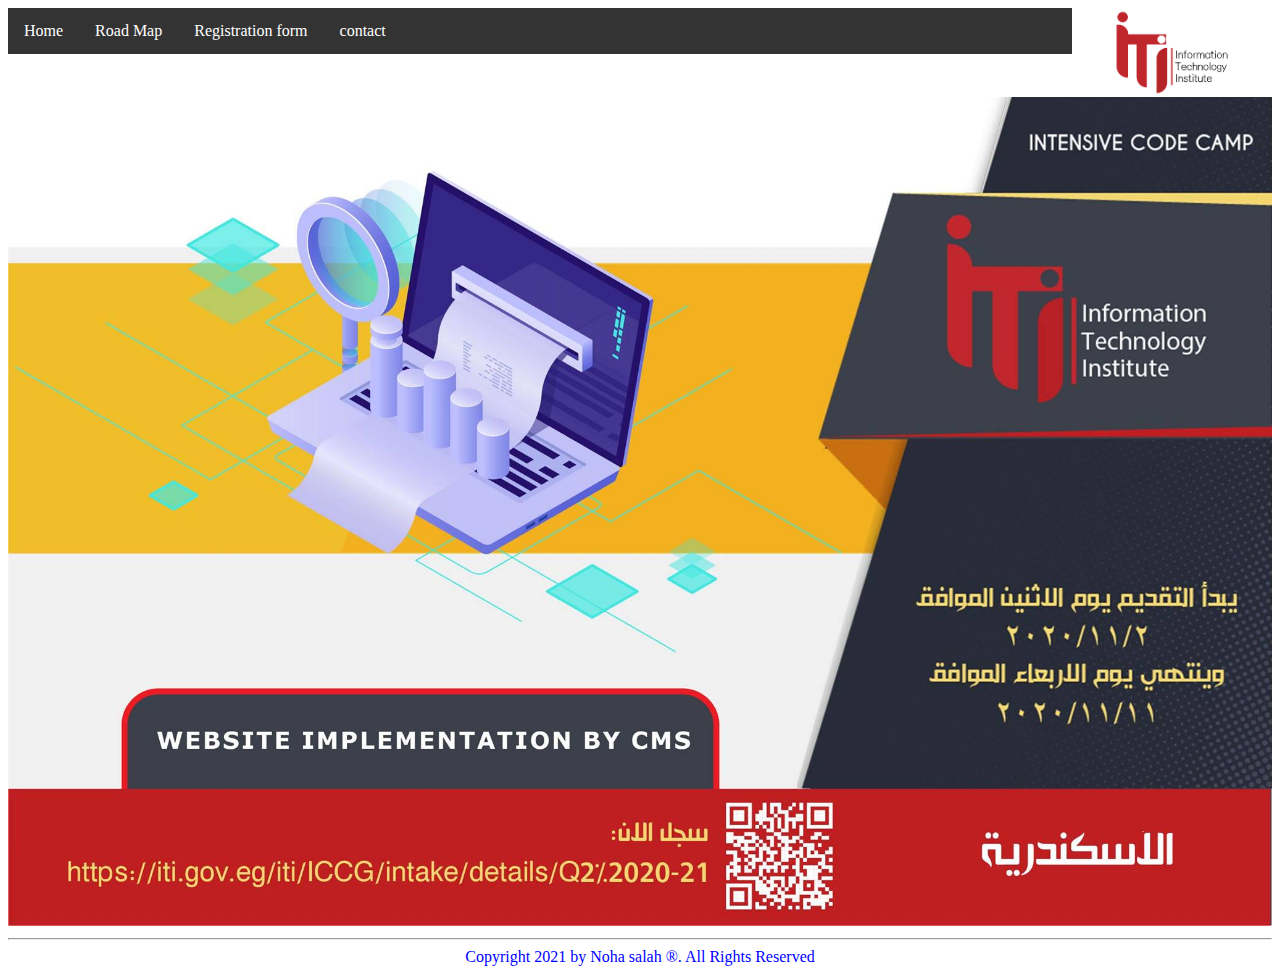
<file: index.html>
<!DOCTYPE html>
<html lang="en">
<head>
      <title>ITI intensive code camp</title>
      <link rel="stylesheet" href="./css/header.css">
      <link rel="stylesheet" href="./css/footer.css">
      
</head>
<body>
    <header>
        <img src="./images/ITI_logo.png" alt="iti logo" width="200p"  class="logo">
            <ul class="mylist">
                <li class="list"><a href="./index.html">Home</a></li>
                <li class="list"><a href="./cmstrack.html">Road Map</a></li>
                <li class="list"><a href="./RegestrationForm.html">Registration form </a></li>
                <li class="list"><a href="https://www.iti.gov.eg/"> contact </a></li>
            </ul>
    </header>
    <a  href="./cmstrack.html" alt="iti intensive course information">
        <img src="./images/img1.jpg" width="100%" height="100%" >
    </a>
    <footer>
        <hr>
        <center class="ffooter">Copyright 2021 by Noha salah &reg;. All Rights Reserved </center>
    </footer>
</body>
</html>
</file>
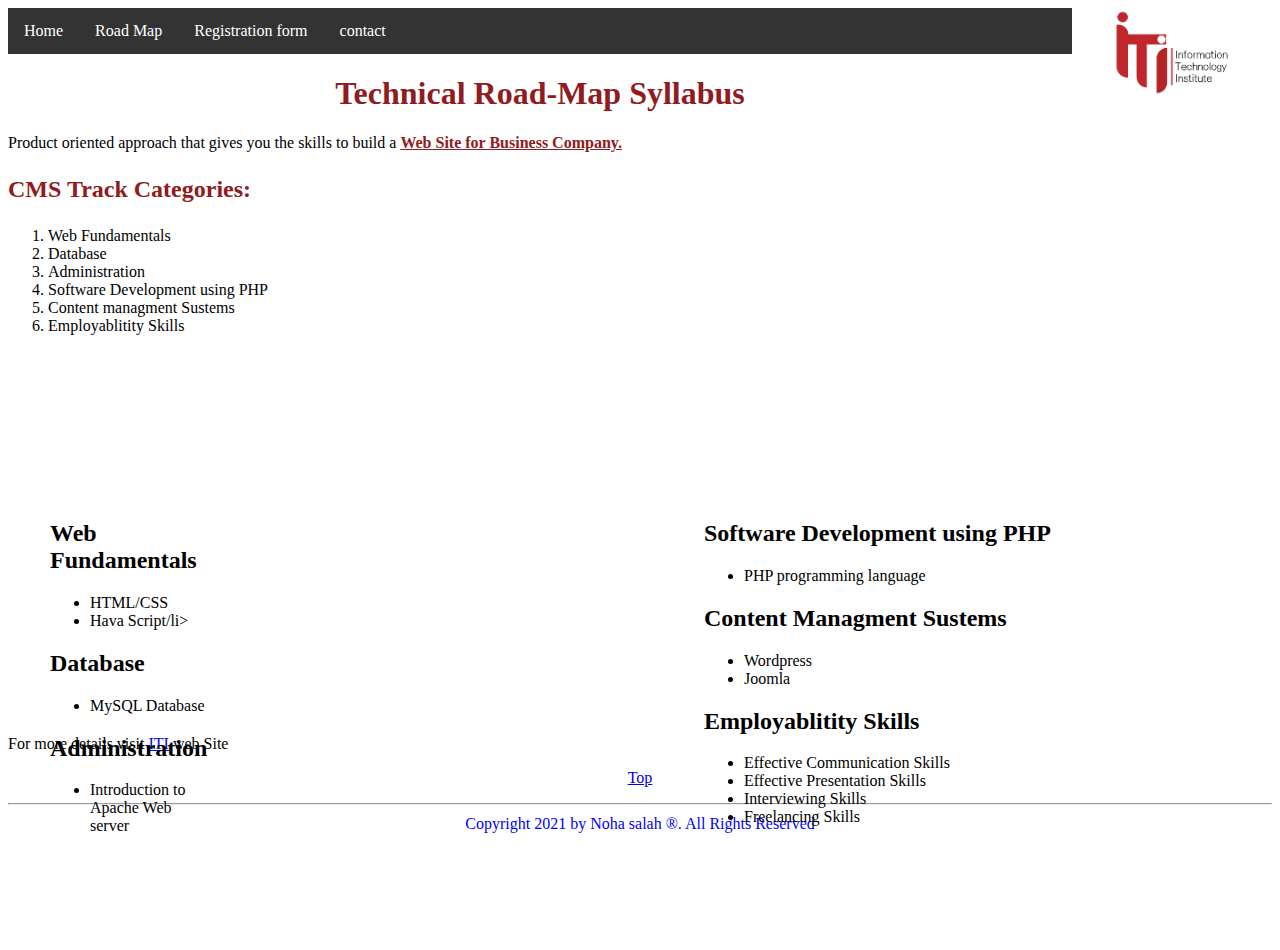
<file: cmstrack.html>
<!DOCTYPE html>
<html lang="en">
<head>
    <meta charset="utf-8">
    <title>CMS</title>
    <link rel="stylesheet" href="./css/header.css">
    <link rel="stylesheet" href="./css/footer.css">
    <link rel="stylesheet" href="./css/roadmap.css">
    
</head>
<body>
    <header>
        <img src="./images/ITI_logo.png" alt="iti logo" width="200p"  class="logo">
            <ul class="mylist">
                <li class="list"><a href="./index.html">Home</a></li>
                <li class="list"><a href="./cmstrack.html">Road Map</a></li>
                <li class="list"><a href="./RegestrationForm.html">Registration form </a></li>
                <li class="list"><a href="https://www.iti.gov.eg/"> contact </a></li>
            </ul>
    </header>
    <div>
    <h1 style="color:#901b20; text-align: center;">
        Technical Road-Map Syllabus
    </h1>
    </div>
    
    <p>Product oriented approach that gives you the skills to build a 
        <span style="color:#901b20;">
            <u>
                <b>Web Site for Business Company.</b>
            </u>
        </span>
    </p>
    <div style="margin-bottom: 10%;">
    <h2>
        <p style="color: #901b20;">CMS Track Categories:</p>
    </h2>
        <ol>
            <li>Web Fundamentals</li>
            <li>Database</li>
            <li>Administration</li>
            <li>Software Development using PHP</li>
            <li>Content managment Sustems</li>
            <li>Employablitity Skills</li>
        </ol>
    </div>
    <div class="split left">
        <div class="centered">
         <h2>Web Fundamentals</h2>  
         <ul>
            <li>HTML/CSS</li>
            <li>Hava Script/li>
        </ul>
        <h2> Database</h2>  
        <ul>
            <li>MySQL Database</li>             
        </ul>
        <h2>Administration</h2>         
        <ul>
            <li>Introduction to Apache Web server</li>
        </ul>
        </div>
    </div>
      <div class="split right">
        <div class="centered">
            <h2>
                Software Development using PHP
            </h2>  
            <ul>
                <li>PHP programming language</li>   
            </ul>
            <h2>Content Managment Sustems </h2>  
            <ul>
                <li>Wordpress</li>
                 <li>Joomla</li>
            </ul>
            <h2>Employablitity Skills</h2>  
            <ul>
                <li>Effective Communication Skills</li>
                <li>Effective Presentation Skills</li>
                <li>Interviewing Skills</li>
                <li>Freelancing Skills</li>
             </ul>
      </div>
      </div>
    <div style="margin-top: 400px;">
        <P>For more details visit
            <a href= "https://www.iti.gov.eg/iti/home">ITI</a> 
            web Site
        </P>
    </div>
    <p style="text-align: center ;margin-top: 10px;">  
        <a href="#top" >
             Top
        </a>
    </p> 
    <footer style="margin-top: 0%; ">
        <hr>
        <center class="ffooter" style="margin-top:10px">Copyright 2021 by Noha salah &reg;. All Rights Reserved </center>
    </footer>

</body>
</html>
</file>
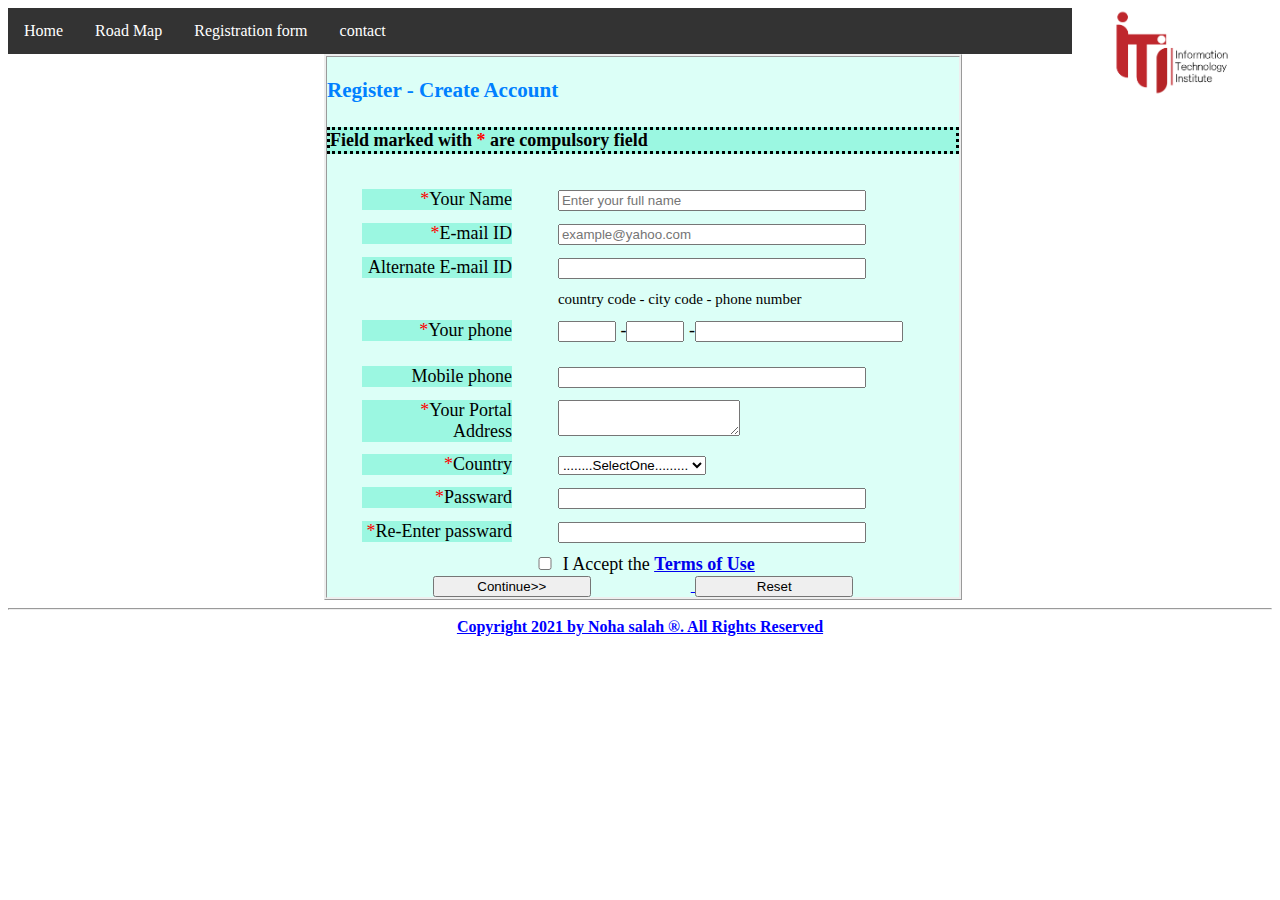
<file: RegestrationForm.html>
<!DOCTYPE html>
<html lang="en">
<head>
    <meta charset="UTF-8">
    <link rel="stylesheet" href="./css/header.css">
    <link rel="stylesheet" href="./css/footer.css">
    <link rel="stylesheet" href="./css/form.css">
    <title>Registration Form</title>

</head>
<body>
    <header>
        <img src="./images/ITI_logo.png" alt="iti logo" width="200p"  class="logo">
            <ul class="mylist">
                <li class="list"><a href="./index.html">Home</a></li>
                <li class="list"><a href="./cmstrack.html">Road Map</a></li>
                <li class="list"><a href="#">Registration form </a></li>
                <li class="list"><a href="https://www.iti.gov.eg/"> contact </a></li>
            </ul>
    </header>
    <div class="formdiv">
        <h3 class="info">
            Register - Create Account 
        </h3>
        <h4 class="finfo">
            Field marked with <span style="color: red;">*</span> are compulsory field
        </h4>
        <form method="post" action="www.iti.com">
            <table style="width:100%">
                <tr style="width:200px">
                    <td> <label><span class="astric">*</span>Your Name</label></td>
                    <td><input  type="text" placeholder="Enter your full name" required> </td>
                </tr>
                <tr>
                    <td><label><span class="astric">*</span>E-mail ID</label></td>
                    <td><input type="email" placeholder="example@yahoo.com" required></td>
                </tr>
                <tr>
                    <td> <label>Alternate E-mail ID</label></td>
                    <td><input type="email" ></td>
                </tr>
                <tr class="CountryCode" CELLSPACING=0 >
                    <td ></td>
                    <td class="fc">country code - city code - phone number</td>
                </tr>
                <tr class="inputPhone" >
                    <td><label><span class="astric">*</span>Your phone</label></td>
                    <td class="ftd "> <input type="text" > -<input type="text" >
                         -<input type="text"  style="width: 200px;"> 
                    </td>
                    
                <tr>
                    <td></td>
                </tr>
                    
                </tr>
                <tr>
                    <td> <label>Mobile phone</label></td>
                    <td> <input type="text"></td>
                </tr>
                <tr>
                    <td> <label><span class="astric">*</span>Your Portal Address </label> </td>
                    <td> <textarea></textarea></td>
                </tr>
                <tr>
                    <td><label><span class="astric">*</span>Country</label> </td>
                    <td>
                        <select name="cars">
                            <option value="select one">........SelectOne.........</option>
                            <option value="Egypt">Egypt</option>
                            <option value="USA">USA</option>
                            <option value="UK">UK</option>
                          </select>
                    </td>
                </tr>
                <tr>
                    <td> <label><span class="astric">*</span>Passward</label> </td>
                    <td> <input type="password"  required> </td>
                </tr>
                <tr>
                    <td> <label><span class="astric">*</span>Re-Enter passward</label></td>
                    <td> <input type="password"  required></td>
                </tr>
            </table>
            <center>
                <input type="checkbox" required style="width: 20px; "> I Accept the <u style="color: blue; font-weight: bold;"> <b> <a href="#">Terms of Use</a> </input> <br>
                <input type="submit" value="Continue>>" style="width: 25%; margin-right: 100px;">
                <input type="reset" value="Reset" style="width: 25%; padding-left: 25px;padding-right: 25px" >
            </center>
        </form>
    </div>
    <footer>
        <hr>
        <center class="ffooter">Copyright 2021 by Noha salah &reg;. All Rights Reserved </center>
    </footer>
</body>
</html>
</file>
<file: css/header.css>
.mylist{
    list-style-type: none;
    margin: 0;
    padding: 0;
    overflow: hidden;
    background-color: #333;
}
.list
{
float: left;
}
.list a {
display: block;
color: white;
text-align: center;
padding: 14px 16px;
text-decoration: none;
}
.logo{
float: right;
}

.list a:hover {
background-color: #111;
}
</file>
<file: css/footer.css>
.ffooter{
    color: blue;
}
</file>
<file: css/roadmap.css>
.split {
  margin-top:50px;
    height: 100%;
    position: absolute;
    top: 0;
    bottom: auto;
  }
  
  .left {
    left: 0%;
    padding-left: 100px;
    width: 0%;
   
  }
  
  .right {
    right: 0;
    width: 90%;
    
  }
  
  .centered {
    position: absolute;
    top: 50%;
    left: 50%;
    text-align: left;
  }
</file>
<file: css/form.css>
.formdiv{
    margin-top: 0%;
    margin-bottom: 0%;
    margin-left: 25%;
    margin-right: 50%;
    font-size: 18px;
    width: 50%;
    border: ridge;
    background-color: rgb(220, 255, 247);

}
.astric{
    color: red;
}
.info{
    color: rgb(0, 128, 255);
    font-size: 16;
}
.finfo{
    background-color: rgb(155, 247, 225);
    border:dotted ;
     font: size 13px;
}
label{
    background-color: rgb(155, 247, 225);
    display: block;
    width: 150px; 
    text-align: right;
}
 tr td{
padding-left: 10px;
}
input{
    width: 300px; 
     /* margin-left: -15%;  */ 
}

table {
  padding-left: 5px; 
  width:50px;
  margin-left: 10px;
  border-collapse: separate;
  border-spacing: 10px;
  
} 


.fc{
  font-size: 15px;
  margin: 0px;
}
.inputPhone{
  width: 0px;
}

.ftd input{
  width: 50px;
}
</file>
